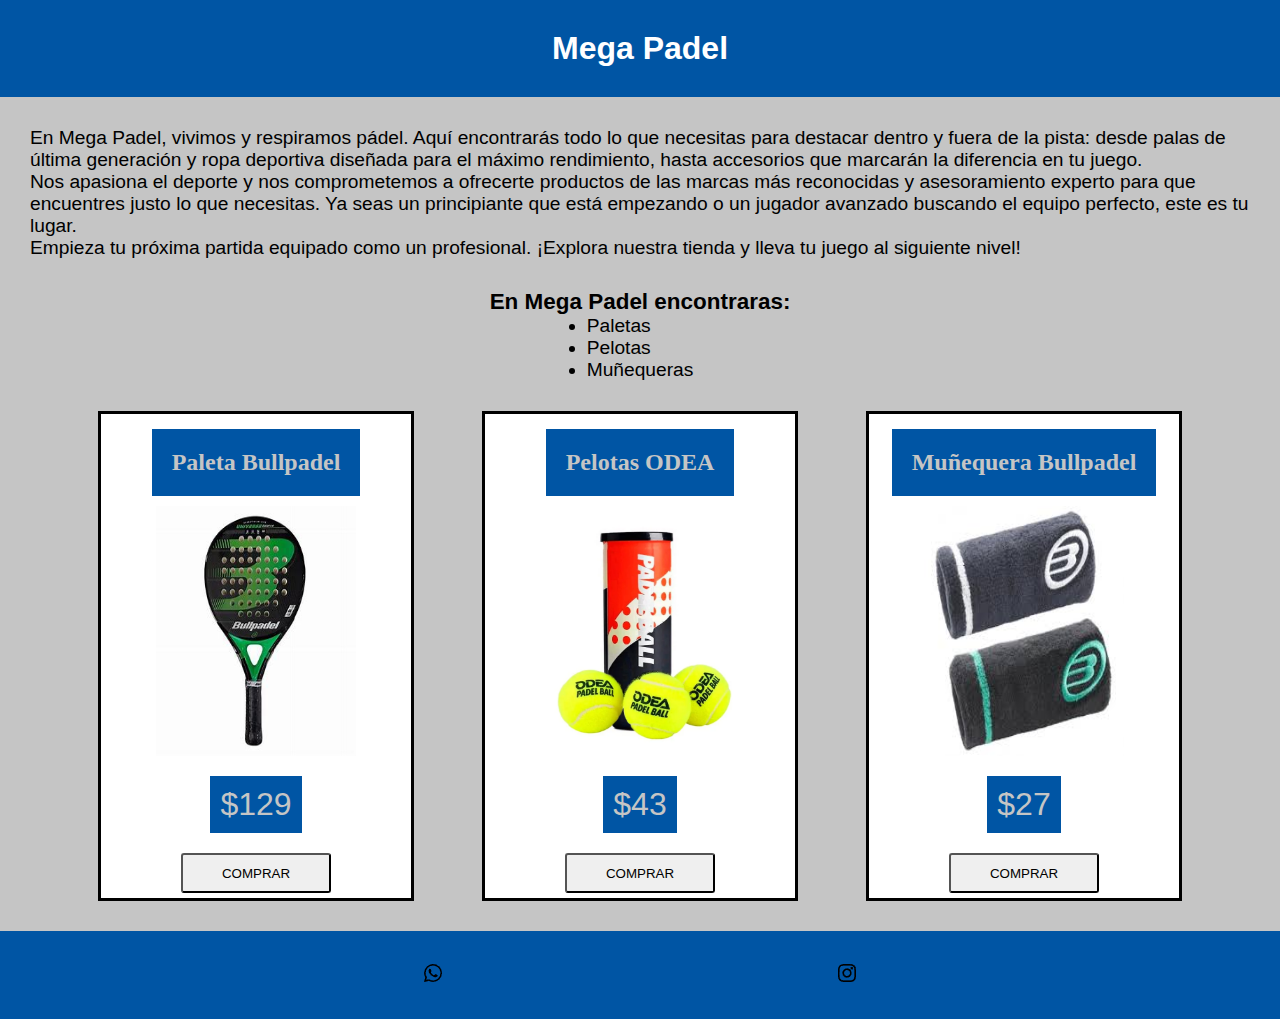
<file: parcialProgramacion/index.html>
<!DOCTYPE html>
<html lang="en">
<head>
    <meta charset="UTF-8">
    <meta name="viewport" content="width=device-width, initial-scale=1.0">
    <title>MegaPadel</title>
    <link rel="stylesheet" href="./css/style.css">
</head>
<body>
    <header id="header">
        <h1 class="titulo">Mega Padel</h1>
    </header>
    <main id="main">
        <div class="contenedorDescripcion">
            <p>
                En Mega Padel, vivimos y respiramos pádel. Aquí encontrarás todo lo que necesitas para destacar dentro y fuera de la pista: desde palas de última generación y ropa deportiva diseñada para el máximo rendimiento, hasta accesorios que marcarán la diferencia en tu juego. <br>
                Nos apasiona el deporte y nos comprometemos a ofrecerte productos de las marcas más reconocidas y asesoramiento experto para que encuentres justo lo que necesitas. Ya seas un principiante que está empezando o un jugador avanzado buscando el equipo perfecto, este es tu lugar. <br>
                Empieza tu próxima partida equipado como un profesional. ¡Explora nuestra tienda y lleva tu juego al siguiente nivel!
            </p>
            <div class="lista">
                <h3>En Mega Padel encontraras:</h3>
                <ul>
                    <li>Paletas</li>
                    <li>Pelotas</li>
                    <li>Muñequeras</li>
                </ul>
            </div>
        </div>
        <div class="contenedorCards">
            <div class="card">
                <h2 class="cardTitulo">Paleta Bullpadel</h2>
                <img class="img" src="./img/paletaBullpadel.jpeg" alt="Bullpadel">
                <p class="precio">$129</p>
                <button class="boton">COMPRAR</button>
            </div>
            <div class="card">
                <h2 class="cardTitulo">Pelotas ODEA</h2>
                <img class="img" src="./img/pelotas.webp" alt="Odea">
                <p class="precio">$43</p>
                <button class="boton">COMPRAR</button>
            </div>
            <div class="card">
                <h2 class="cardTitulo">Muñequera Bullpadel</h2>
                <img class="img" src="./img/muñequeraBullpadel-.jpg" alt="Bullpadel">
                <p class="precio">$27</p>
                <button class="boton">COMPRAR</button>
            </div>
        </div>
    </main>
    <footer id="footer">
        <div class="redes">
            <a href="https://api.whatsapp.com/send?phone=543573402501" target="_blank">
                <img src="[data-uri]"/>
            </a>
            <a href="https://www.instagram.com/metapadel_/" target="_blank">
                <img src="[data-uri]"/>
            </a>
        </div>
    </footer>
</body>
</html>
</file>
<file: parcialProgramacion/css/style.css>
*{
    margin: 0;
    padding: 0;
}

#header {
    background-color: #0055A4;
    padding: 30px;
}

.titulo {
    display: flex;
    justify-content: center;
    font-family: 'Segoe UI', Tahoma, Geneva, Verdana, sans-serif;
    color: white;
}

#main {
    background-color: #c5c5c5;
    padding: 30px;
}

.contenedorDescripcion {
    display: flex;
    flex-direction: column;
    align-items: center;
    padding-bottom: 30px;
    font-family: 'Segoe UI', Tahoma, Geneva, Verdana, sans-serif;
    font-size: larger;
}

.lista {
    padding-top: 30px;
    display: flex;
    flex-direction: column;
    align-items: center;
}

.contenedorCards {
    display: flex;
    justify-content: space-evenly;
}

.card {
    display: flex;
    flex-direction: column;
    justify-content: center;
    align-items: center;
    background-color: white;
    padding: 5px;
    border: solid 3px;
    width: 300px;
}

.cardTitulo {
    margin: 10px;
    padding: 20px;
    background-color: #0055A4;
    color: #c5c5c5;
}

.precio {
    padding: 10px;
    margin: 20px;
    font-size: xx-large;
    font-family: Impact, Haettenschweiler, 'Arial Narrow Bold', sans-serif;
    background-color: #0055A4;
    color: #c5c5c5;
}

.boton {
    width: 150px;
    height: 40px;
    border-radius: 3px;
}

.boton:hover {
    background-color: green;
    cursor: pointer;
}

.img {
    width: 200px;
    height: 250px;
}

#footer {
    background-color: #0055A4;
}

.redes {
    text-decoration: none;
    display: flex;
    justify-content: space-evenly;
    padding: 30px;
}
</file>
